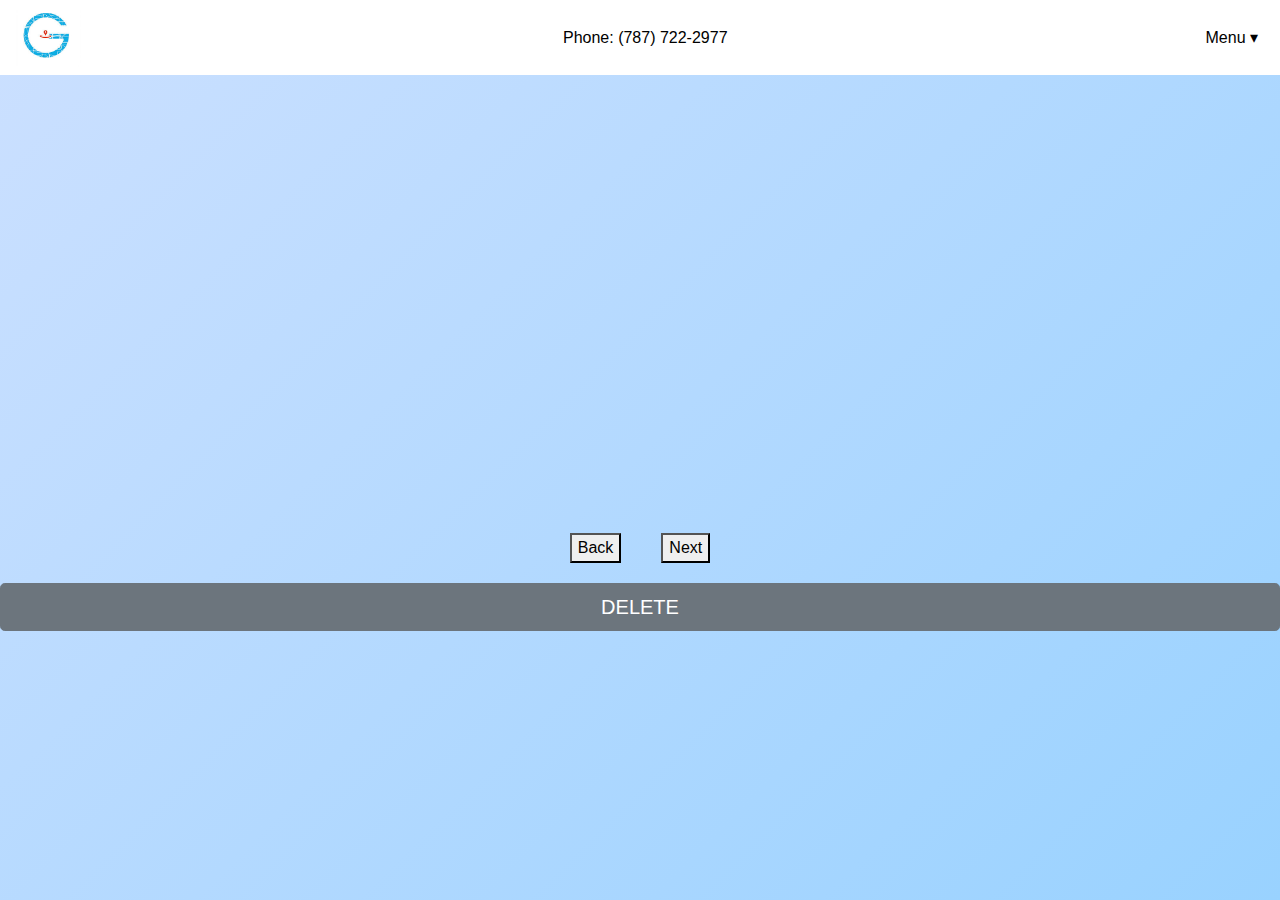
<file: question.html>
<!DOCTYPE html>
<head>
    <title>Questions</title>
    <link rel="stylesheet" href="style(questions).css">
    <style>
		#questionnaire {/*Used in HTML "form" element*/
			display: block;
		}
		#result {/*Used in HTML "h1" element*/
			display: none;
			opacity: 0;
			text-align: center;
			margin-top: 20px;
			font-size: 24px;
		}
		#container{
			display: none;
		}
		#container-safe{
			display: none;
		}
		#container-danger{
			display: none;
		}

		label:hover { cursor: pointer; }
	</style>
	<meta charset="UTF-8">
	<meta name="viewport" content="width=device-width, initial-scale=1.0">
	<link rel="stylesheet" href="bootstrap.min.css">
	<script src="bootstrap.min.js"></script>
</head>

<body>
<div class="background">

	<!--Top Navigation Bar-->
	<nav class="navbar">
		<div class="navbar-left">
		  <a href="index.html" class="logo"><img alt="G" src="new logo guarddv tech.jpg"></a>
		</div>
		<div class="navbar-center">
			<a href="tel:7877222977" class="phone">Phone: (787) 722-2977</a>
		</div>
		<div class="navbar-right">
		  <div class="dropdown">
			<button class="dropbtn">Menu &#9662;</button>
			<div class="dropdown-content">
			  <a href="goals.html">Goals</a>
			  <a href="resources.html">Resources</a>
			  <a href="question.html">Survey</a>
	</nav>
	<!--Top Navigation Bar-->  

<!--Questions-->
<form id="questionnaire" class="fade-in-text">
<!--<fieldset>-->
<div id="questions">

	<!--Question #1-->
	  <div class="card" id="question1" style="width: 50rem;">
		<div class="card-body">
			<div class="fade-in-text">
				<div id="numofq">1 of 10 questions
					<div class="question-button">
						<div class="circle">?</div>
						<div class="tooltip">Are you avoiding going to your home?</div>
					</div>
				</div>
				
				<div id="stylining">1. He/She makes me feel unsafe even in my own home.</div>
				<div >
					<div class="hover-blue">
					<label class="test"><input onclick="nextQuestion()" type="radio" name="q1" value="1">Disagree Strongly</input><br></label>
					</div>

					<div class="hover-blue">
					<label><input onclick="nextQuestion()" type="radio" name="q1" value="2">Disagree Somewhat</input><br>
					</div>

					<div class="hover-blue">
					<label><input onclick="nextQuestion()" type="radio" name="q1" value="3">Disagree a little</input><br></label>
					</div>

					<div class="hover-blue">
					<label><input onclick="nextQuestion()" type="radio" name="q1" value="4">Agree a little</input><br></label>
					</div>

					<div class="hover-blue">
					<label><input onclick="nextQuestion()" type="radio" name="q1" value="5">Agree Somewhat</input><br></label>
					</div>

					<div class="hover-blue">
					<label><input onclick="nextQuestion()" type="radio" name="q1" value="6">Agree Strongly</input><br></label>
					</div>

				</div>
			</div>
		  </div>
	  </div>

<!--Question #2-->
	  <div class="card" id="question2" style="width: 50rem;display: none;">
		<div class="card-body">
			<div class="fade-in-text">
				<div id="numofq">2 of 10 questions
					<div class="question-button">
						<div class="circle">?</div>
						<div class="tooltip">Do they make you feel guilty often?</div>
					</div>
				</div>
				2. I feel ashamed of the things he/she does to me.
				
					<div class="fade-in-text">
						<div class="hover-blue">
							<label><input onclick="nextQuestion()" type="radio" name="q2" value="1">Disagree Strongly</input><br></label>
							</div>
		
							<div class="hover-blue">
								<label><input onclick="nextQuestion()" type="radio" name="q2" value="2">Disagree Somewhat</input><br></label>
							</div>
		
							<div class="hover-blue">
								<label><input onclick="nextQuestion()" type="radio" name="q2" value="3">Disagree a little</input><br></label>
							</div>
		
							<div class="hover-blue">
								<label><input onclick="nextQuestion()" type="radio" name="q2" value="4">Agree a little</input><br></label>
							</div>
		
							<div class="hover-blue">
								<label><input onclick="nextQuestion()" type="radio" name="q2" value="5">Agree Somewhat</input><br></label>
							</div>
		
							<div class="hover-blue">
								<label><input onclick="nextQuestion()" type="radio" name="q2" value="6">Agree Strongly</input><br></label>
							</div>
						
					</div>
			</div>
		  </div>
	  </div>

<!--Question #3-->
	  <div class="card" id="question3" style="width: 50rem;display: none;">
		<div class="card-body">
			<div class="fade-in-text" id="question3">
				<div id="numofq">3 of 10 questions
					<div class="question-button">
						<div class="circle">?</div>
						<div class="tooltip">Are you afraid to speak your mind or ask for change?</div>
					</div>
				</div>
				3. I try not to rock the boat because I am afraid of what he/she might do.
					<div >
						<div class="hover-blue">
							<label><input onclick="nextQuestion()" type="radio" name="q3" value="1">Disagree Strongly</input><br></label>
							</div>
		
							<div class="hover-blue">
								<label><input onclick="nextQuestion()" type="radio" name="q3" value="2">Disagree Somewhat</input><br></label>
							</div>
		
							<div class="hover-blue">
								<label><input onclick="nextQuestion()" type="radio" name="q3" value="3">Disagree a little</input><br></label>
							</div>
		
							<div class="hover-blue">
								<label><input onclick="nextQuestion()" type="radio" name="q3" value="4">Agree a little</input><br></label>
							</div>
		
							<div class="hover-blue">
								<label><input onclick="nextQuestion()" type="radio" name="q3" value="5">Agree Somewhat</input><br></label>
							</div>
		
							<div class="hover-blue">
								<label><input onclick="nextQuestion()" type="radio" name="q3" value="6">Agree Strongly</input><br></label>
							</div>
						
					</div>
				</div>
		  </div>
	  </div>

<!--Question #4-->
	  <div class="card" id="question4" style="width: 50rem;display: none;">
		<div class="card-body">
			<div class="fade-in-text">
				<div id="numofq">4 of 10 questions
					<div class="question-button">
						<div class="circle">?</div>
						<div class="tooltip">Do you do or say things even if you do not mean them to please your partner?</div>
					</div>
				</div>
				4. I feel like I am programmed to react in a certain way to him/her.
						<div >
							<div class="hover-blue">
								<label><input onclick="nextQuestion()" type="radio" name="q4" value="1">Disagree Strongly</input><br></label>
								</div>
			
								<div class="hover-blue">
									<label><input onclick="nextQuestion()" type="radio" name="q4" value="2">Disagree Somewhat</input><br></label>
								</div>
			
								<div class="hover-blue">
									<label><input onclick="nextQuestion()" type="radio" name="q4" value="3">Disagree a little</input><br></label>
								</div>
			
								<div class="hover-blue">
									<label><input onclick="nextQuestion()" type="radio" name="q4" value="4">Agree a little</input><br></label>
								</div>
			
								<div class="hover-blue">
									<label><input onclick="nextQuestion()" type="radio" name="q4" value="5">Agree Somewhat</input><br></label>
								</div>
			
								<div class="hover-blue">
									<label><input onclick="nextQuestion()" type="radio" name="q4" value="6">Agree Strongly</input><br></label>
								</div>
								
						</div>
			</div>
		  </div>
	  </div>

<!--Question #5-->
	  <div class="card" id="question5" style="width: 50rem;display: none;">
		<div class="card-body">
			<div class="fade-in-text">
				<div id="numofq">5 of 10 questions
					<div class="question-button">
						<div class="circle">?</div>
						<div class="tooltip">Are you often told that their reactions are a consecuence or punishment for your actions?</div>
					</div>
				</div>
				5. I fell like he/she keeps me prisoner.
							<div >
								<div class="hover-blue">
									<label><input onclick="nextQuestion()" type="radio" name="q5" value="1">Disagree Strongly</input><br></label>
									</div>
				
									<div class="hover-blue">
										<label><input onclick="nextQuestion()" type="radio" name="q5" value="2">Disagree Somewhat</input><br></label>
									</div>
				
									<div class="hover-blue">
										<label><input onclick="nextQuestion()" type="radio" name="q5" value="3">Disagree a little</input><br></label>
									</div>
				
									<div class="hover-blue">
										<label><input onclick="nextQuestion()" type="radio" name="q5" value="4">Agree a little</input><br></label>
									</div>
				
									<div class="hover-blue">
										<label><input onclick="nextQuestion()" type="radio" name="q5" value="5">Agree Somewhat</input><br></label>
									</div>
				
									<div class="hover-blue">
										<label><input onclick="nextQuestion()" type="radio" name="q5" value="6">Agree Strongly</input><br></label>
									</div>
								
							</div>
			</div>
		  </div>
	  </div>

<!--Question #6-->
	  <div class="card" id="question6" style="width: 50rem;display: none;">
		<div class="card-body">
			<div class="fade-in-text">
				<div id="numofq">6 of 10 questions
					<div class="question-button">
						<div class="circle">?</div>
						<div class="tooltip">Do you have to ask permission for everything?</div>
					</div>
				</div>
				6. He/She makes me feel like I have no control over my life, no power, no protection.
							<div >
								<div class="hover-blue">
									<label><input onclick="nextQuestion()" type="radio" name="q6" value="1">Disagree Strongly</input><br></label>
									</div>
				
									<div class="hover-blue">
										<label><input onclick="nextQuestion()" type="radio" name="q6" value="2">Disagree Somewhat</input><br></label>
									</div>
				
									<div class="hover-blue">
										<label><input onclick="nextQuestion()" type="radio" name="q6" value="3">Disagree a little</input><br></label>
									</div>
				
									<div class="hover-blue">
										<label><input onclick="nextQuestion()" type="radio" name="q6" value="4">Agree a little</input><br></label>
									</div>
				
									<div class="hover-blue">
										<label><input onclick="nextQuestion()" type="radio" name="q6" value="5">Agree Somewhat</input><br></label>
									</div>
				
									<div class="hover-blue">
										<label><input onclick="nextQuestion()" type="radio" name="q6" value="6">Agree Strongly</input><br></label>
									</div>
								
							</div>
			</div>
		  </div>
	  </div>

<!--Question #7-->
	  <div class="card" id="question7" style="width: 50rem;display: none;">
		<div class="card-body">
			<div class="fade-in-text">
				<div id="numofq">7 of 10 questions
					<div class="question-button">
						<div class="circle">?</div>
						<div class="tooltip">Do you fear what others might say or what your partner might do if you spoke to others about how they treat you?</div>
					</div>
				</div>
				7. I hide the truth from others because I'm afraid.
							<div >
								<div class="hover-blue">
									<label><input onclick="nextQuestion()" type="radio" name="q7" value="1">Disagree Strongly</input><br></label>
									</div>
				
									<div class="hover-blue">
										<label><input onclick="nextQuestion()" type="radio" name="q7" value="2">Disagree Somewhat</input><br></label>
									</div>
				
									<div class="hover-blue">
										<label><input onclick="nextQuestion()" type="radio" name="q7" value="3">Disagree a little</input><br></label>
									</div>
				
									<div class="hover-blue">
										<label><input onclick="nextQuestion()" type="radio" name="q7" value="4">Agree a little</input><br></label>
									</div>
				
									<div class="hover-blue">
										<label><input onclick="nextQuestion()" type="radio" name="q7" value="5">Agree Somewhat</input><br></label>
									</div>
				
									<div class="hover-blue">
										<label><input onclick="nextQuestion()" type="radio" name="q7" value="6">Agree Strongly</input><br></label>
									</div>
								
							</div>
			</div>
		  </div>
	  </div>

<!--Question #8-->
	<div class="card" id="question8" style="width: 50rem;display: none;">
		<div class="card-body">
			<div class="fade-in-text">
				<div id="numofq">8 of 10 questions
					<div class="question-button">
						<div class="circle">?</div>
						<div class="tooltip">Do they constantly deny requests you make, but you are obligated to comply with their requests?</div>
					</div>
				</div>
				8. I feel owned and controlled by him/her.
						<div >
							<div class="hover-blue">
								<label><input onclick="nextQuestion()" type="radio" name="q8" value="1">Disagree Strongly</input><br></label>
								</div>
			
								<div class="hover-blue">
									<label><input onclick="nextQuestion()" type="radio" name="q8" value="2">Disagree Somewhat</input><br></label>
								</div>
			
								<div class="hover-blue">
									<label><input onclick="nextQuestion()" type="radio" name="q8" value="3">Disagree a little</input><br></label>
								</div>
			
								<div class="hover-blue">
									<label><input onclick="nextQuestion()" type="radio" name="q8" value="4">Agree a little</input><br></label>
								</div>
			
								<div class="hover-blue">
									<label><input onclick="nextQuestion()" type="radio" name="q8" value="5">Agree Somewhat</input><br></label>
								</div>
			
								<div class="hover-blue">
									<label><input onclick="nextQuestion()" type="radio" name="q8" value="6">Agree Strongly</input><br></label>
								</div>
						</div>
			</div>
		</div>
	</div>

<!--Question #9-->
	<div class="card" id="question9" style="width: 50rem;display: none;">
		<div class="card-body">
			<div id="numofq">9 of 10 questions
				<div class="question-button">
					<div class="circle">?</div>
					<div class="tooltip">Have you been threatened or blackmailed?</div>
				</div>
			</div>
			<div class="fade-in-text">
				9. He/She can scare me without laying a hand on me.
						<div >
							<div class="hover-blue">
								<label><input onclick="nextQuestion()" type="radio" name="q9" value="1">Disagree Strongly</input><br></label>
								</div>
			
								<div class="hover-blue">
									<label><input onclick="nextQuestion()" type="radio" name="q9" value="2">Disagree Somewhat</input><br></label>
								</div>
			
								<div class="hover-blue">
									<label><input onclick="nextQuestion()" type="radio" name="q9" value="3">Disagree a little</input><br></label>
								</div>
			
								<div class="hover-blue">
									<label><input onclick="nextQuestion()" type="radio" name="q9" value="4">Agree a little</input><br></label>
								</div>
			
								<div class="hover-blue">
									<label><input onclick="nextQuestion()" type="radio" name="q9" value="5">Agree Somewhat</input><br></label>
								</div>
			
								<div class="hover-blue">
									<label><input onclick="nextQuestion()" type="radio" name="q9" value="6">Agree Strongly</input><br></label>
								</div>
						</div>
			</div>
		</div>
	</div>

<!--Question #10-->
	<div class="card" id="question10" style="width: 50rem;display: none;">
		<div class="card-body">
			<div class="fade-in-text">
				<div id="numofq">10 of 10 questions
					<div class="question-button">
						<div class="circle">?</div>
						<div class="tooltip">Have they ever lost control of their actions after they looked at you this way?</div>
					</div>
				</div>
				10. He/She has a look that goes straight through me and terrifies me.
						<div >
							<div class="hover-blue">
								<label><input onclick="nextQuestion()" type="radio" name="q10" value="1">Disagree Strongly</input><br></label>
								</div>
			
								<div class="hover-blue">
									<label><input onclick="nextQuestion()" type="radio" name="q10" value="2">Disagree Somewhat</input><br></label>
								</div>
			
								<div class="hover-blue">
									<label><input onclick="nextQuestion()" type="radio" name="q10" value="3">Disagree a little</input><br></label>
								</div>
			
								<div class="hover-blue">
									<label><input onclick="nextQuestion()" type="radio" name="q10" value="4">Agree a little</input><br></label>
								</div>
			
								<div class="hover-blue">
									<label><input onclick="nextQuestion()" type="radio" name="q10" value="5">Agree Somewhat</input><br></label>
								</div>
			
								<div class="hover-blue">
									<label><input onclick="nextQuestion()" type="radio" name="q10" value="6">Agree Strongly</input><br></label>
								</div>
						</div>
					
			</div>
		</div>
	</div>
</div>
</form>
<!--End Of Questions-->

<!--Back and Next Buttons-->
<div class="back-next-container" id="appear">
	<button class="add-side-margins" onclick="previousQuestion()">Back</button>
	<button class="add-side-margins" onclick="nextQuestion()">Next</button>
</div>
<!--Back and Next Buttons-->

<!--Results Screen-->
	<h1 id="result" class="result"></h1>

	<!--Links to Resources-->
	<div id= "container" class="container">
		<div class="table-container">
			<h2>Helpful Resources</h2>
			<table>
				<tr>
					<th>Name</th>
					<th>Resource</th>
				</tr>
				<tr>
					<td>
						Línea De Orientación Confidencial De La Oficina De La Procuradora De Mujeres
					</td>
					<td>
						<a href="tel:7877222977">(787) 722-2977</a>
					</td>
				</tr>
				<tr>
					<td>Proyecto MATRIA</td>
					<td>
						<a href="tel:7874890022">(787) 489-0022</a>
					</td>
				</tr>
				<tr>
					<td>Línea PAS</td>
					<td>
						<a href="tel:18009810023">+1 (800) 981-0023</a>
					</td>
				</tr>
				<tr>
					<td>Centro Ayuda Victimas de Violacion</td>
					<td>
						<a href="tel:7877652285">(787) 765-2285</a>
					</td>
				</tr>
				<tr>
					<td>
						Other Helplines
					</td>
					<td>
						<a href="https://findahelpline.com/">findahelpline.com</a>
					</td>
				</tr>
			</table>
		</div>
	</div>
	<!--Links to Resources-->

	<!--User is safe-->
	<div id= "container-safe" class="container" >
		<div class="table-container">
			<h2>Advice</h2>
			<table>
				<tr>
					<th>Category</th>
					<th>Advice</th>
				</tr>
				<tr>
					<td>Health</td>
					<td>Great to know you are safe!</td>
				</tr>
				<tr>
					<td>If you took this survey you must have your doubts.</td>
					<td>Even though you are safe you should speak to your partner about your concerns in confidence and respect.</td>
				</tr>
				
			</table>
		</div>
	</div>
	<!--User is safe-->

	<!--User in danger-->
	<div id= "container-danger" class="container" >
		<div class="table-container">
			<h2>Advice</h2>
			<table>
				<tr>
					<th>Category</th>
					<th>Advice</th>
				</tr>
				<tr>
					<td>Health</td>
					<td>You are in a hostile relationship!</td>
				</tr>
				<tr>
					<td>You are in a hostile relationship!</td>
					<td>Please try to move away from your partner in a safe way since it can trigger a verbal/physical attack.</td>
				</tr>
				<tr>
					<td>Your safety is our priority.</td>
					<td>Please try to move away from your partner in a safe way since it can trigger a verbal/physical attack.</td>
				</tr>
				
			</table>
		</div>
	</div>
	<!--User in danger-->

<!--End of Results Screen-->

<!--DELETE Button-->

<!--DELETE Button-->





	<!--Bot Navigation Bar-->
	<nav>
		<div class="navbar-center">
			<button type="button" id="deleteHistoryButton" class="btn btn-secondary btn-lg btn-block" >DELETE</button>
		</div>
	</nav>
	<!--Bot Navigation Bar--> 





</div>	

<!--Script for Exit Button-->
<script>
	document.getElementById('deleteHistoryButton').addEventListener('click', function()
	{
  		sessionStorage.clear();
  		window.location.href = 'https://www.google.com';
		window.close();
	});
</script>
<!--Script for Exit Button-->

<!--Script for algorithm of questionaire-->
<script src="algorithm.js">
</script>
<!--Script for algorithm of questionaire-->	

</body>
</file>
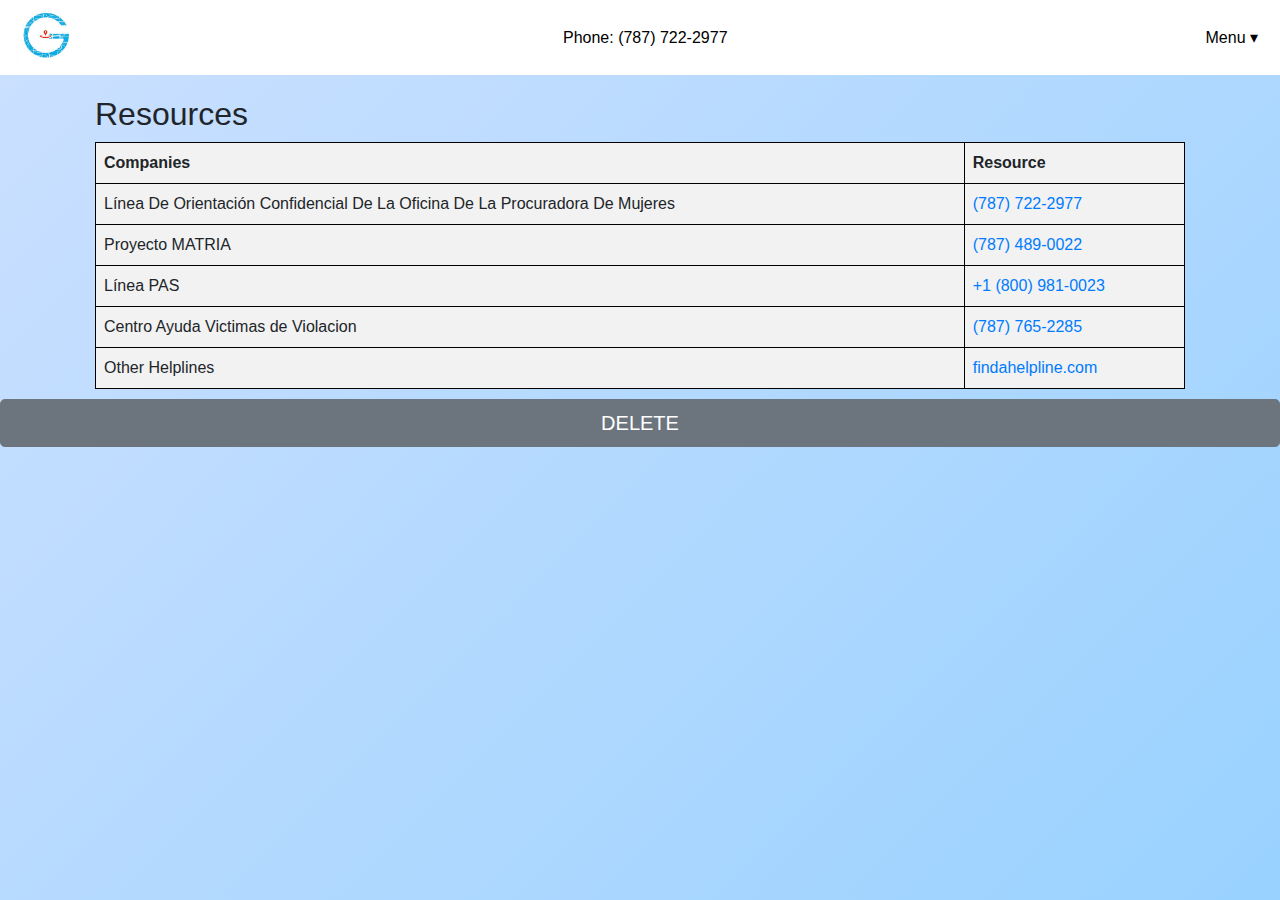
<file: resources.html>
<!DOCTYPE html>
<head>
    <title>Questions</title>
    <link rel="stylesheet" href="style(questions).css">
    <style>
		#questionnaire {
			display: block;
		}

		#result {
			display: none;
			opacity: 0;
			text-align: center;
			margin-top: 20px;
			font-size: 24px;
		}
		
		#container{
            margin-top: auto;
            margin-top: 10px;
        }
	</style>
	<meta charset="UTF-8">
	<meta name="viewport" content="width=device-width, initial-scale=1.0">

<link rel="stylesheet" href="bootstrap.min.css">
<script src="bootstrap.min.js"></script>
</head>

<body>
	<div class="background"> 
	<nav class="navbar">
		<div class="navbar-left">
		  <a href="index.html" class="logo"><img src="new logo guarddv tech.jpg"></a>
		</div>
		<div class="navbar-center">
		  <a href="tel:7877222977" class="phone">Phone: (787) 722-2977</a>
		</div>
		<div class="navbar-right">
		  <div class="dropdown">
			<button class="dropbtn">Menu &#9662;</button>
			<div class="dropdown-content">
			  <a href="goals.html">Goals</a>
			  <a href="resources.html">Resources</a>
			  <a href="question.html">Survey</a>
	</nav>
	  


	<div id= "container" class="container">
		<div class="table-container">
			<h2>Resources</h2>
			<table>
				<tr>
					<th>Companies</th>
					<th>Resource</th>
				</tr>
				<tr>
					<td>
						Línea De Orientación Confidencial De La Oficina De La Procuradora De Mujeres
					</td>
					<td>
						<a href="tel:7877222977">(787) 722-2977</a>
					</td>
				</tr>
				<tr>
					<td>Proyecto MATRIA</td>
					<td>
						<a href="tel:7874890022">(787) 489-0022</a>
					</td>
				</tr>
				<tr>
					<td>Línea PAS</td>
					<td>
						<a href="tel:18009810023">+1 (800) 981-0023</a>
					</td>
				</tr>
				<tr>
					<td>Centro Ayuda Victimas de Violacion</td>
					<td>
						<a href="tel:7877652285">(787) 765-2285</a>
					</td>
				</tr>
				<tr>
					<td>
						Other Helplines
					</td>
					<td>
						<a href="https://findahelpline.com/">findahelpline.com</a>
					</td>
				</tr>
			</table>
		</div>

	
	</div>
<button type="button" id="deleteHistoryButton" class="btn btn-secondary btn-lg btn-block" >DELETE</button>

</div>
    

</body>
</file>
<file: style(questions).css>
/*Backgorund*/
body, html {
  margin: 0;
  padding: 0;
  overflow: hidden;
  height: 100%;
}

input[type="radio"] {
  /* Your CSS styles here */
  /* For example, you can set a specific width, height, or other styles */
  width: 0px;
  height: 0px;
}

.background {
  position: absolute;
  width: 100%;
  height: 100%;
  background-image: linear-gradient(135deg, #cce0ff, #b3d9ff, #99d2ff, #80ccff, #66c5ff, #4dbfff, #33b8ff, #1ab2ff, #00abff); 
  background-size: 400% 400%;
  animation: gradientAnimation 20s ease infinite;
}

@keyframes gradientAnimation {
  0% {
    background-position: 0% 50%;
  }
  50% {
    background-position: 100% 50%;
  }
  100% {
    background-position: 0% 50%;
  }
}

/**/
.navbar {
  background-color: white;
  color: black;
  display: flex;
  justify-content: space-between;
  align-items: center;
  padding: 10px;
}

.navbar-left, .navbar-center, .navbar-right {
  display: flex;
  align-items: center;
}

.logo {
  color: #fff;
  font-size: 20px;
  text-decoration: none;
  margin-right: 20px;
}

.phone {
  color: black;
  text-align: center;
  margin-right: 160px
}

.dropdown {
  position: relative;
}

.dropbtn {
  background-color: white;
  color: black;
  font-size: 16px;
  border: none;
  cursor: pointer;
}

.dropdown-content {
  display: none;
  position: absolute;
  background-color: #f9f9f9;
  min-width: 160px;
  box-shadow: 0px 8px 16px 0px rgba(0,0,0,0.2);
  z-index: 1;
}

.dropdown-content a {
  color: #333;
  padding: 12px 16px;
  text-decoration: none;
  display: block;
}

.dropdown-content a:hover {
  background-color: #f1f1f1;
}

.dropdown:hover .dropdown-content {
  display: block;
}

/*questions*/
#questions{
  margin-top: auto;
  text-align: auto;
}

/* CSS Styles for Menu Bar */
ul.menu {
    list-style-type: none;
    margin: 0;
    padding: 0;
    background-color: #f2f2f2;
    overflow: hidden;
    display: flex;
    justify-content: space-between;
    align-items: center;
  }
  
  ul.menu li {
    float: left;
  }
  
  ul.menu li a {
    display: block;
    padding: 12px 16px;
    text-decoration: none;
    color: #333;
  }
  
  ul.menu li a:hover {
    background-color: #ddd;
  }
  
  .dropdown-content {
    display: none;
    position: absolute;
    right: 1%;
    background-color: #f9f9f9;
    min-width: 160px;
    box-shadow: 0px 8px 16px 0px rgba(0,0,0,0.2);
  }
  
  .dropdown:hover .dropdown-content {
    display: block;
  }
  
  .phone-number {
    font-weight: bold;
    padding: 12px 16px;
  }

  img {
    width: 30%;
    height: 30%;
  }

  .fade-in-text {
    opacity: 0;
    animation: fade-in 2s forwards;
    justify-content: center;
    align-items: center;

  }

  #danger {
    text-align: center;
    color: red;
    animation: dangerAnimation 1s infinite;
  }

  #safe {
    text-align: center;
    color: blue;
    animation: safeAnimation 1s infinite;
  }

  .card{
    margin-right: auto;
    margin-left: auto;
    margin-top: 150px;
  }


.back-next-container{
  margin-top: 10px;
  margin-bottom: 20px;
  display: flex;
  justify-content: center;
}

.add-side-margins{
  margin-left: 20px;
  margin-right: 20px;
}


  @keyframes dangerAnimation {
    0% { transform: scale(1); }
    50% { transform: scale(1.2);}
    100% { transform: scale(1);}
  }

  @keyframes safeAnimation {
    0% { transform: scale(1); }
    50% { transform: scale(1.2);}
    100% { transform: scale(1);}
  }
  
  @keyframes fade-in {
    0% {
      opacity: 0;
    }
    100% {
      opacity: 1;
    }
  }


  
  #result {
	margin-top: 20px;
	font-size: 24px;
	transition: opacity 0.5s ease-in;
}

.container {
  display: flex;
}

.table-container {
  flex: 1;
  margin: 10px;
}

table {
  border-collapse: collapse;
  width: 100%;
}

th, td {
  background-color: #f2f2f2;
  border: 1px solid black;
  padding: 8px;
  text-align: left;
}

th {
  background-color: #f2f2f2;
}
/*CSS of placement of the number question*/
#numofq{
  margin-bottom: -10px;
  text-align: right;
}
/*CSS For Hover Questions Color Change*/
      .hover-blue:hover{
        color: white; /* Change the color to your desired color */
        cursor: pointer; /* Change the cursor to a pointer on hover */
        background-color: #00abff;
      }

      .individualQuestion{
        color: red;
      }

      .questionOption{
        color: green;
      }
  /*Question scenario button below*/
  
  /* Style for the button container */
  .question-button {
    position: relative;
    display: inline-block;
    padding: 10px;
    cursor: pointer;
}

/* Style for the circle button */
.question-button .circle {
  width: 30px; 
  height: 30px;
  background-color: #3498db;
  border-radius: 50%;
  text-align: center;
  line-height: 30px;
  color: #fff;
  font-size: 18px; 
}

/* Style for the text tooltip */
.question-button .tooltip {
    position: absolute;
    top: 100%;
    left: 50%;
    transform: translateX(-50%);
    background-color: #3498db;
    color: #fff;
    padding: 8px;
    border-radius: 4px;
    opacity: 0;
    transition: opacity 0.3s;
    font-size: 14px;
    text-align: center;
    width: 120px;
}


/* Show the tooltip on hover */
.question-button:hover .tooltip {
    opacity: 1;
}
</file>
